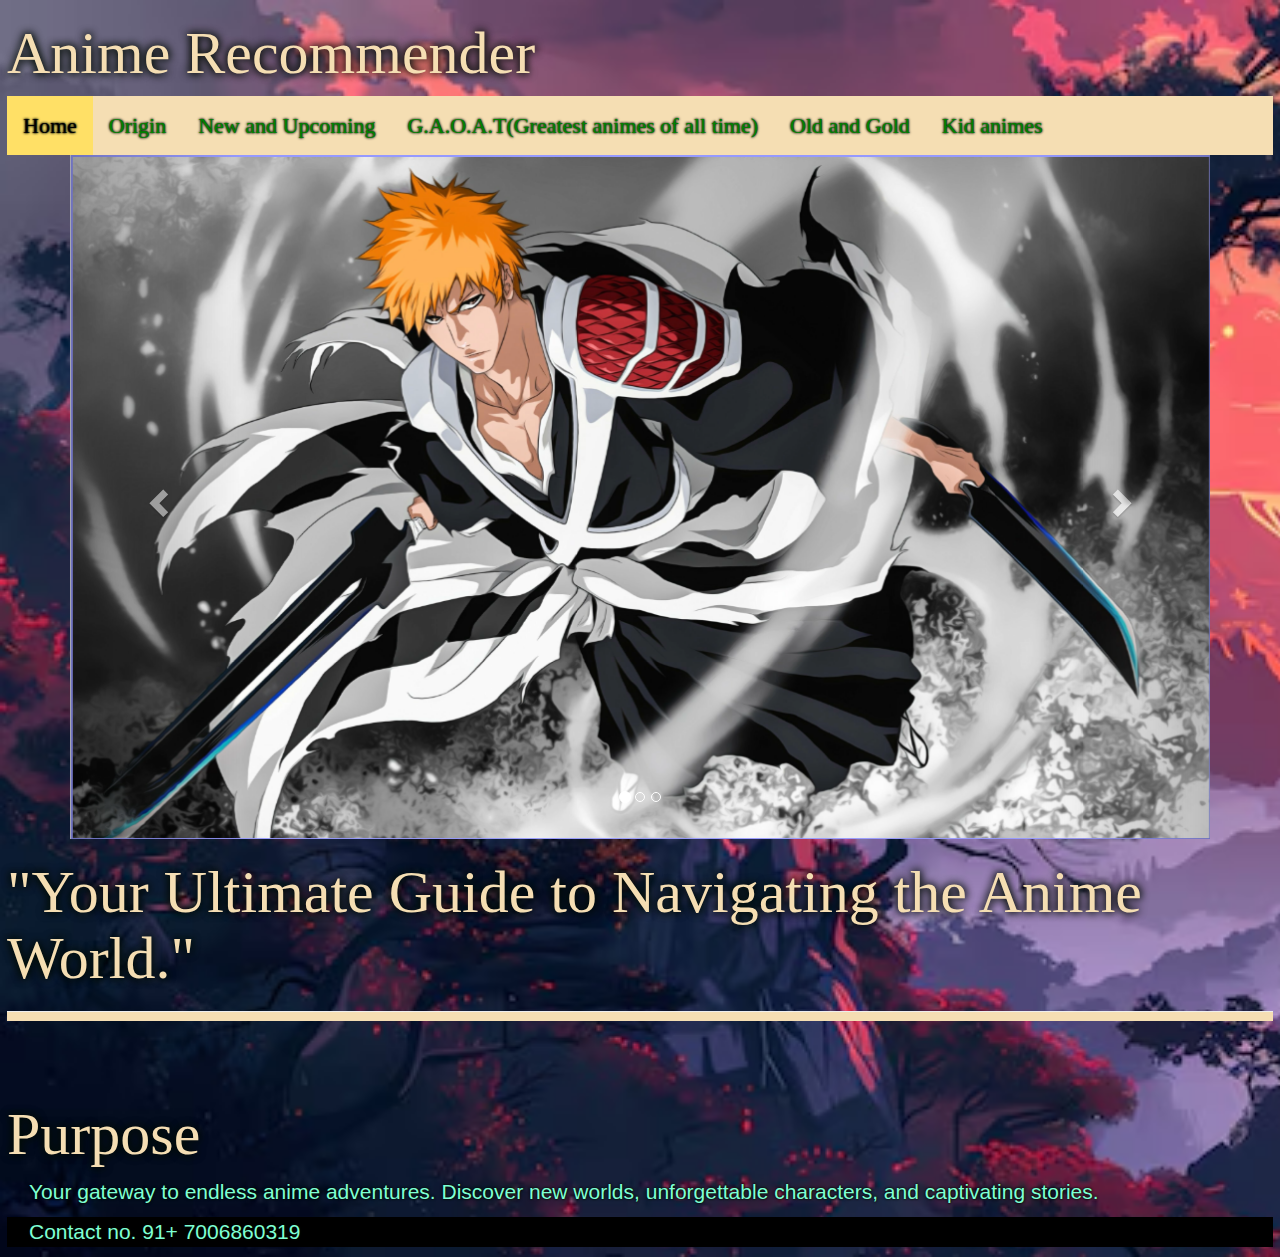
<file: index.html>
<!DOCTYPE html>
<html lang="en">
<head>
    <meta charset="UTF-8">
    <meta name="viewport" content="width=device-width, initial-scale=1.0">
    <title>Document</title>
    
    <link rel="stylesheet" href="https://maxcdn.bootstrapcdn.com/bootstrap/3.4.1/css/bootstrap.min.css">
    
    <script src="https://ajax.googleapis.com/ajax/libs/jquery/3.5.1/jquery.min.js"></script>
    
    <script src="https://maxcdn.bootstrapcdn.com/bootstrap/3.4.1/js/bootstrap.min.js"></script>

    <link rel="stylesheet" href="index.css">
</head>
<body>
    <h1>Anime Recommender</h1>

    <div class="topnav">
        <a class="active" href="#home">Home</a>
        <a href="originpage.html">Origin</a>
        <a href="NAU.html">New and Upcoming</a>
        <a href="b3.html">G.A.O.A.T(Greatest animes of all time)</a>
        <a href="OAG.html">Old and Gold</a>
        <a href="KA.html">Kid animes</a>
    </div>
    <div class="container">
        <div id="myCarousel" class="carousel slide" data-ride="carousel">
            <ol class="carousel-indicators">
                <li data-target='#myCarousel' data-slide-to="0" class="active"></li>
                <li data-target='#myCarousel' data-slide-to="1"></li>
                <li data-target='#myCarousel' data-slide-to="2"></li>
    
            </ol>
            <div class="carousel-inner">
                <div class="item ">
                    <img src="Screenshot 2024-12-20 170516.png">
                </div>
                <div class="item active">
                    <img src="Screenshot 2024-12-20 170417.png">
                </div>
                <div class="item ">
                    <img src="Screenshot 2024-12-20 170452.png">
                </div>

                <a class="left carousel-control" href='#myCarousel' data-slide="prev">
                    <span class="glyphicon glyphicon-chevron-left"></span>
                    <span class="sr-only">Previous</span>
                </a>
                <a class="right carousel-control" href='#myCarousel' data-slide="next">
                    <span class="glyphicon glyphicon-chevron-right"></span>
                    <span class="sr-only">Next</span>
                </a>
            </div>
        </div>
    </div>
    <h1>"Your Ultimate Guide to Navigating the Anime World."</h1>



<hr>
<br>
<br>


    <h1>Purpose</h1>
    <p>Your gateway to endless anime adventures.  Discover new worlds, unforgettable characters, and captivating stories.</p>

    




        


        <div class = "footer">
        <p>Contact no. 91+ 7006860319</p>
        </div>
</body>
</html>
</file>
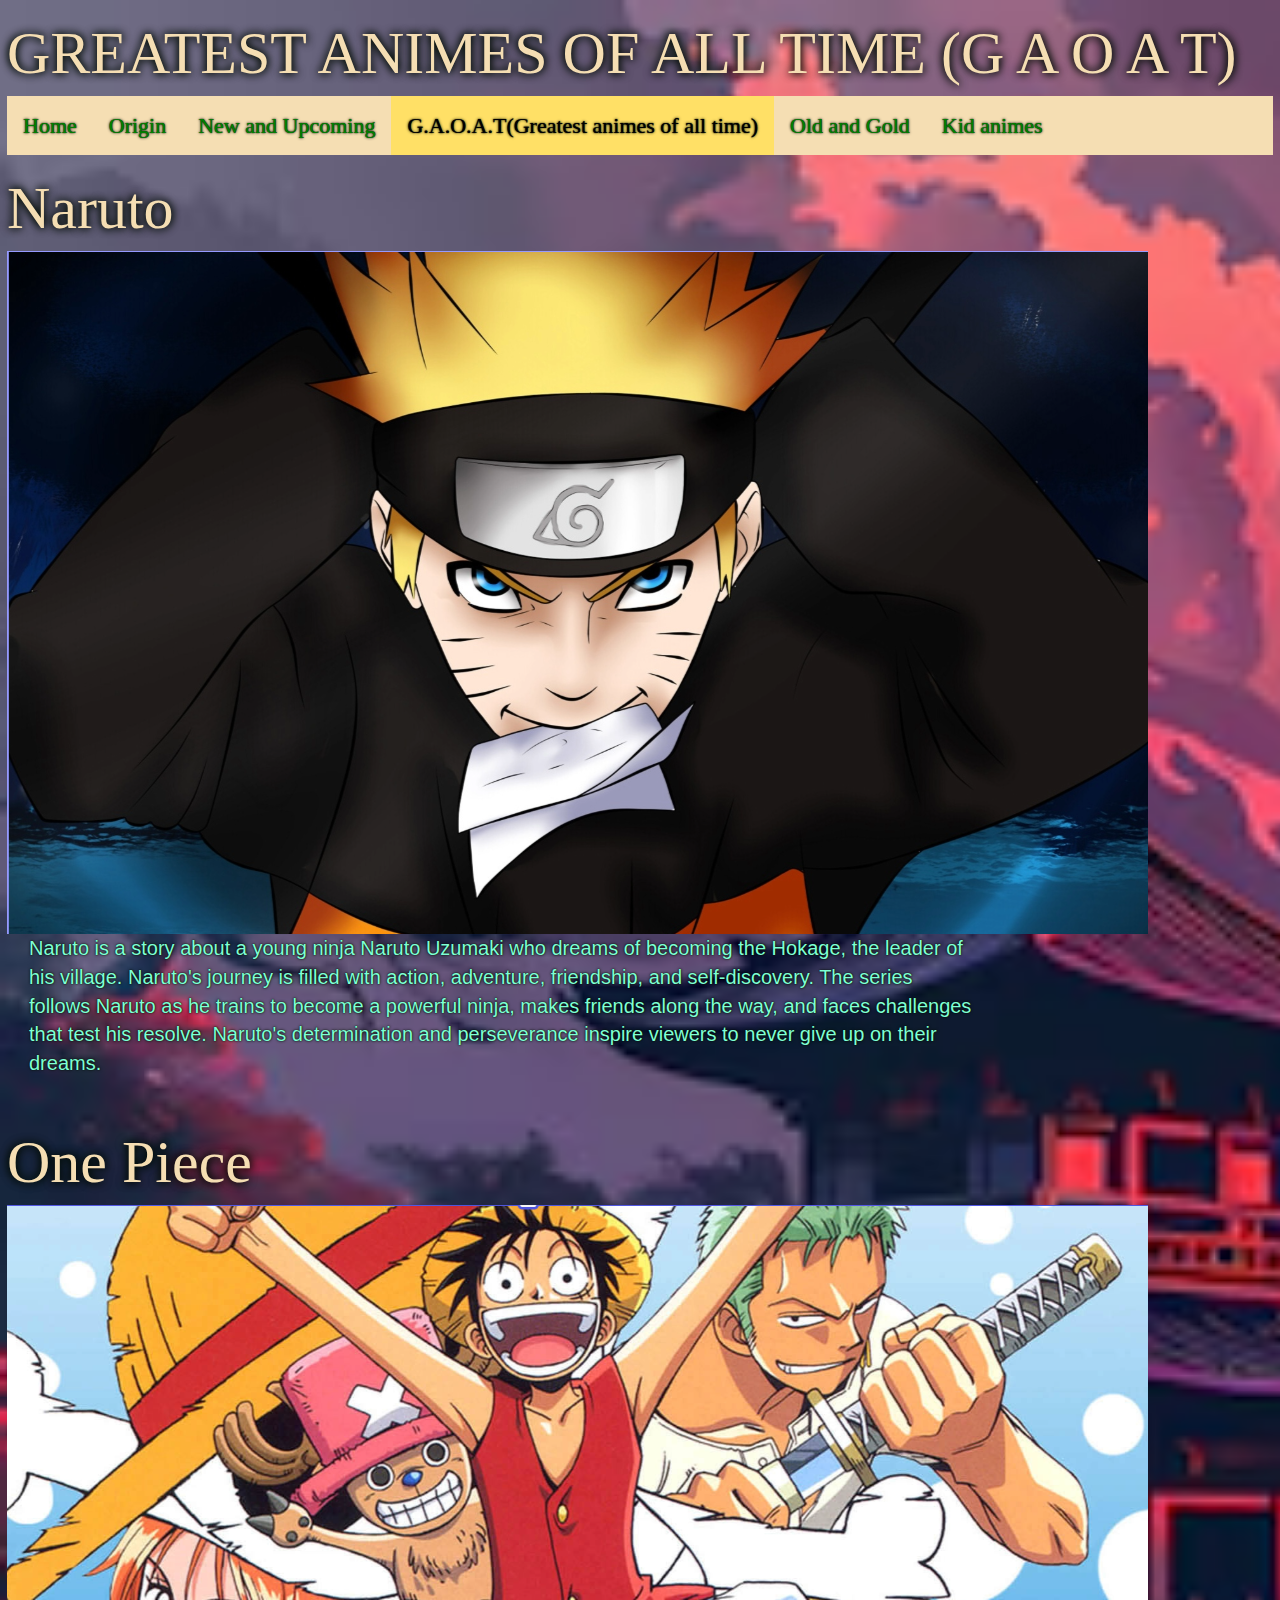
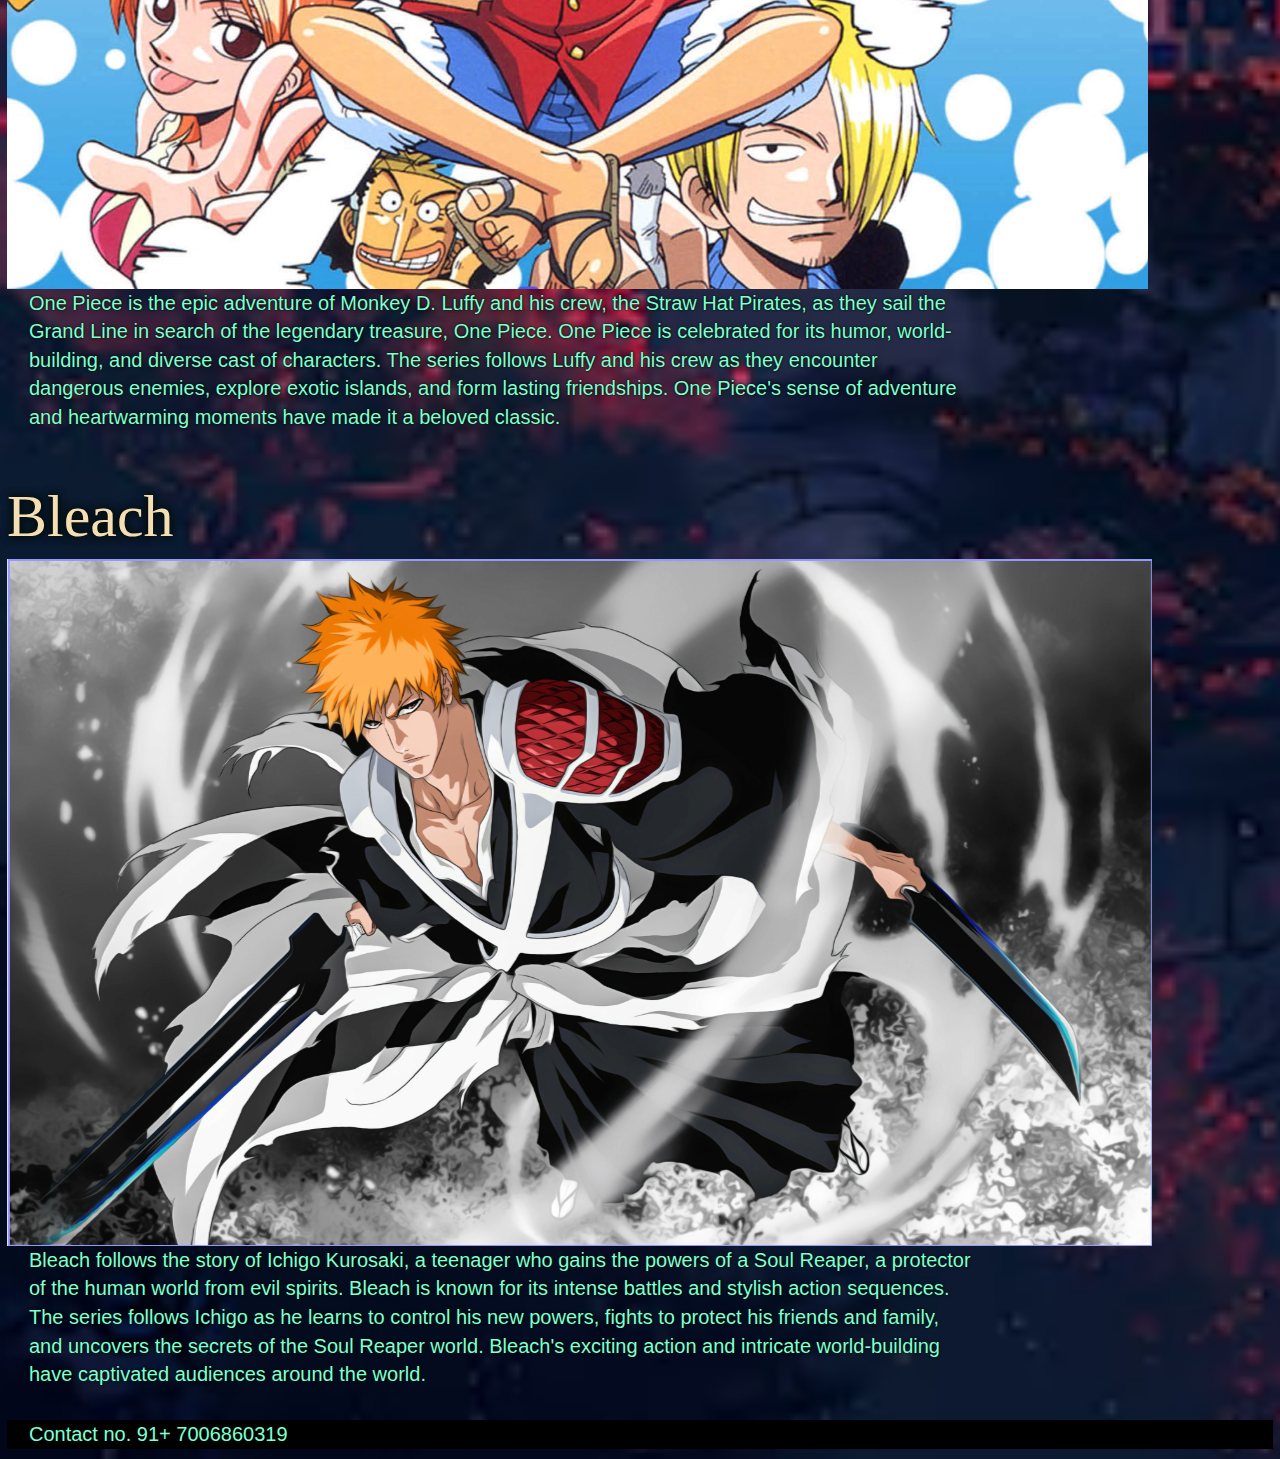
<file: b3.html>
<!DOCTYPE html>
<html lang="en">

<head>
    <meta charset="UTF-8">
    <meta name="viewport" content="width=device-width, initial-scale=1.0">
    <title>Document</title>

    <link rel="stylesheet" href="https://maxcdn.bootstrapcdn.com/bootstrap/3.4.1/css/bootstrap.min.css">

    <script src="https://ajax.googleapis.com/ajax/libs/jquery/3.5.1/jquery.min.js"></script>

    <script src="https://maxcdn.bootstrapcdn.com/bootstrap/3.4.1/js/bootstrap.min.js"></script>

    <link rel="stylesheet" href="b3.css">
</head>

<body>
    <h1>GREATEST ANIMES OF ALL TIME (G A O A T)</G></h1>

    <div class="topnav">
        <a href="index.html">Home</a>
        <a href="originpage.html">Origin</a>
        <a href="NAU.html">New and Upcoming</a>
        <a class="active" href="b3.html">G.A.O.A.T(Greatest animes of all time)</a>
        <a href="OAG.html">Old and Gold</a>
        <a href="KA.html">Kid animes</a>
    </div>

<h1>Naruto</h1>
<img src="Screenshot 2024-12-20 170516.png">
<br>
<p>Naruto is a story about a young ninja   Naruto Uzumaki who dreams of becoming the Hokage, the leader of his village.
Naruto's journey is filled with action, adventure, friendship, and self-discovery. The series follows Naruto as he
trains to become a powerful ninja, makes friends along the way, and faces challenges that test his resolve. Naruto's
determination and perseverance inspire viewers to never give up on their dreams.</p> 
<br>
<h1>One Piece</h1>
<img src="Screenshot 2024-12-20 170452.png">
<br>

<p>One Piece is the epic adventure of Monkey D. Luffy and his crew, the Straw Hat Pirates, as they sail the Grand Line in
search of the legendary treasure, One Piece. One Piece is celebrated for its humor, world-building, and diverse cast of
characters. The series follows Luffy and his crew as they encounter dangerous enemies, explore exotic islands, and form
lasting friendships. One Piece's sense of adventure and heartwarming moments have made it a beloved classic.</p>
<br>

<h1>Bleach</h1>
<img src="Screenshot 2024-12-20 170417.png">
<br>

<p>Bleach follows the story of Ichigo Kurosaki, a teenager who gains the powers of a Soul Reaper, a protector of the human
world from evil spirits. Bleach is known for its intense battles and stylish action sequences. The series follows Ichigo
as he learns to control his new powers, fights to protect his friends and family, and uncovers the secrets of the Soul
Reaper world. Bleach's exciting action and intricate world-building have captivated audiences around the world.</p>

<br>

<div class="footer">
    <p>Contact no. 91+ 7006860319</p>
</div>
</body>

</html>
</file>
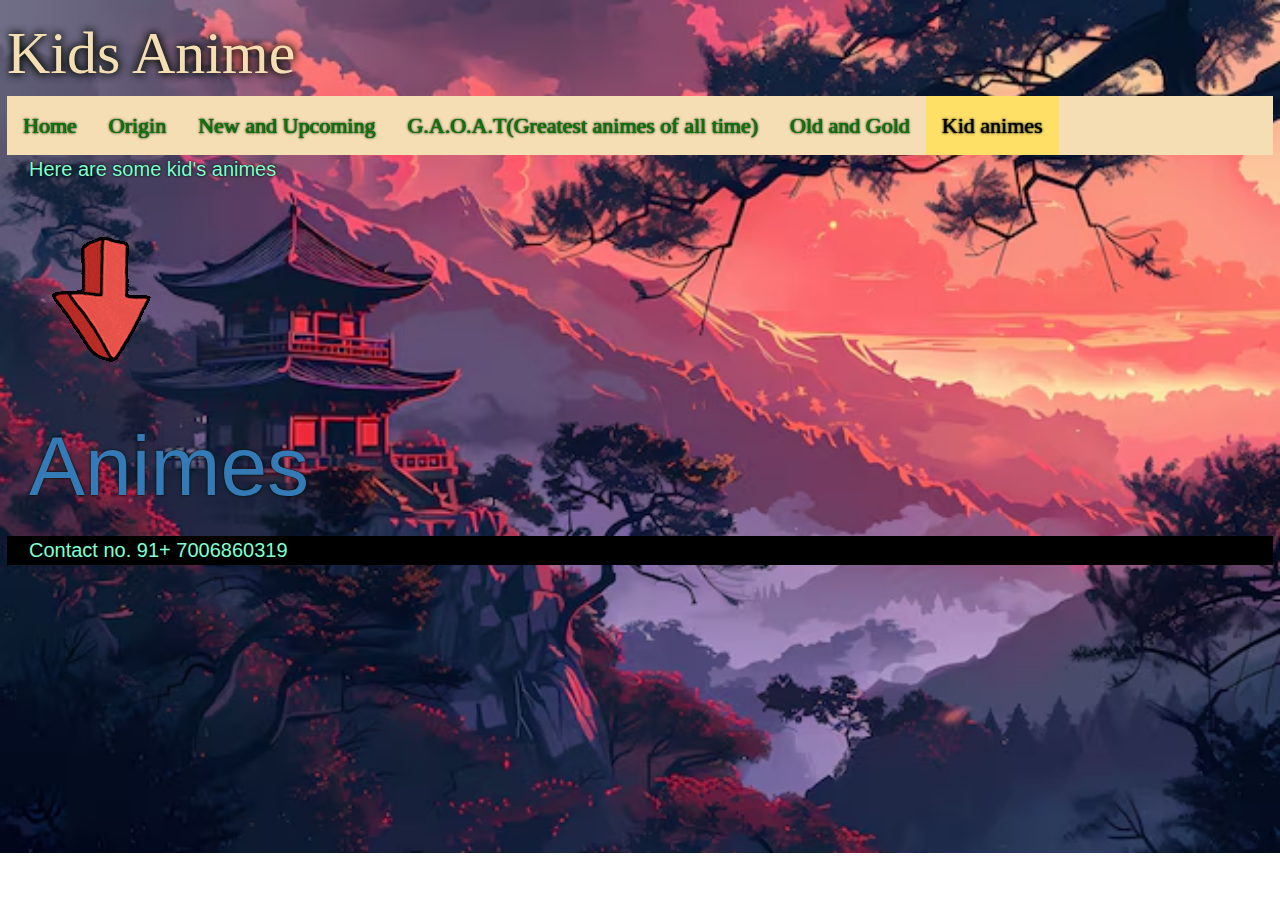
<file: KA.html>
<!DOCTYPE html>
<html lang="en">

<head>
    <meta charset="UTF-8">
    <meta name="viewport" content="width=device-width, initial-scale=1.0">
    <title>Document</title>

    <link rel="stylesheet" href="https://maxcdn.bootstrapcdn.com/bootstrap/3.4.1/css/bootstrap.min.css">

    <script src="https://ajax.googleapis.com/ajax/libs/jquery/3.5.1/jquery.min.js"></script>

    <script src="https://maxcdn.bootstrapcdn.com/bootstrap/3.4.1/js/bootstrap.min.js"></script>

    <link rel="stylesheet" href="KA.css">
</head>

<body>
    <h1>Kids Anime</h1>

    <div class="topnav">
        <a href="index.html">Home</a>
        <a href="originpage.html">Origin</a>
        <a href="NAU.html">New and Upcoming</a>
        <a href="b3.html">G.A.O.A.T(Greatest animes of all time)</a>
        <a href="OAG.html">Old and Gold</a>
        <a class="active"  href="KA.html">Kid animes</a>
        
    </div>
    <p>Here are some kid's animes</p>
    <img src="arrow2.gif">
    <p><a href="https://gamerant.com/best-anime-to-watch-with-kids/">Animes</a></p>

    <div class="footer">
        <p>Contact no. 91+ 7006860319</p>
    </div>
</body>

</html>
</file>
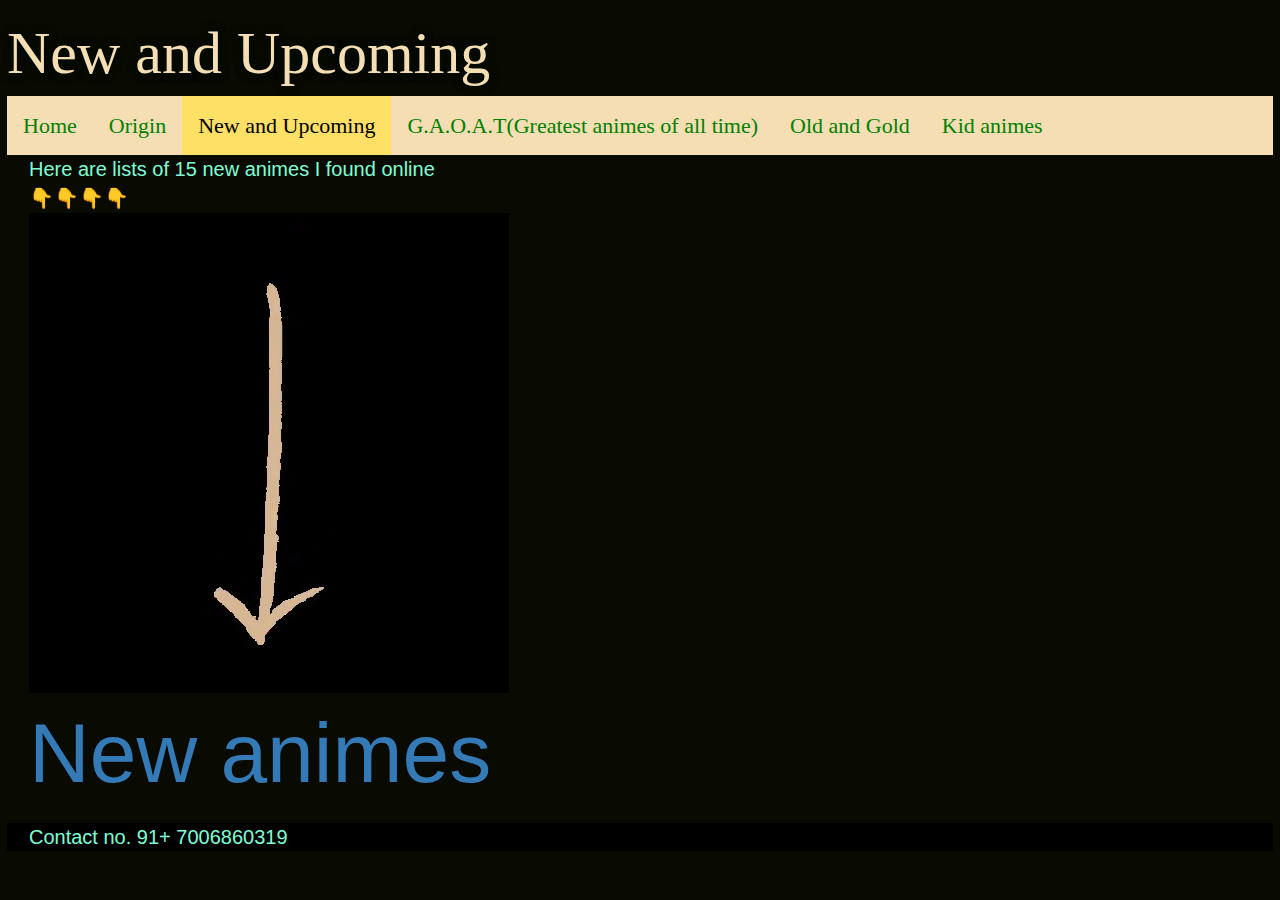
<file: NAU.html>
<!DOCTYPE html>
<html lang="en">

<head>
    <meta charset="UTF-8">
    <meta name="viewport" content="width=device-width, initial-scale=1.0">
    <title>Document</title>

    <link rel="stylesheet" href="https://maxcdn.bootstrapcdn.com/bootstrap/3.4.1/css/bootstrap.min.css">

    <script src="https://ajax.googleapis.com/ajax/libs/jquery/3.5.1/jquery.min.js"></script>

    <script src="https://maxcdn.bootstrapcdn.com/bootstrap/3.4.1/js/bootstrap.min.js"></script>

    <link rel="stylesheet" href="NAU.css">
</head>

<body>
    <h1>New and Upcoming</h1>

    <div class="topnav">
        <a  href="index.html">Home</a>
        <a href="originpage.html">Origin</a>
        <a class="active" href="NAU.html">New and Upcoming</a>
        <a href="b3.html">G.A.O.A.T(Greatest animes of all time)</a>
        <a href="OAG.html">Old and Gold</a>
        <a href="KA.html">Kid animes</a>
        
    </div>

    <p>Here are lists of 15 new animes I found online<br>👇👇👇👇<br><img src="gif.webp"><br><a href="https://www.cbr.com/best-new-anime-2024/">New animes</a></p>
    <div class="footer">
        <p>Contact no. 91+ 7006860319</p>
    </div>
</body>

</html>
</file>
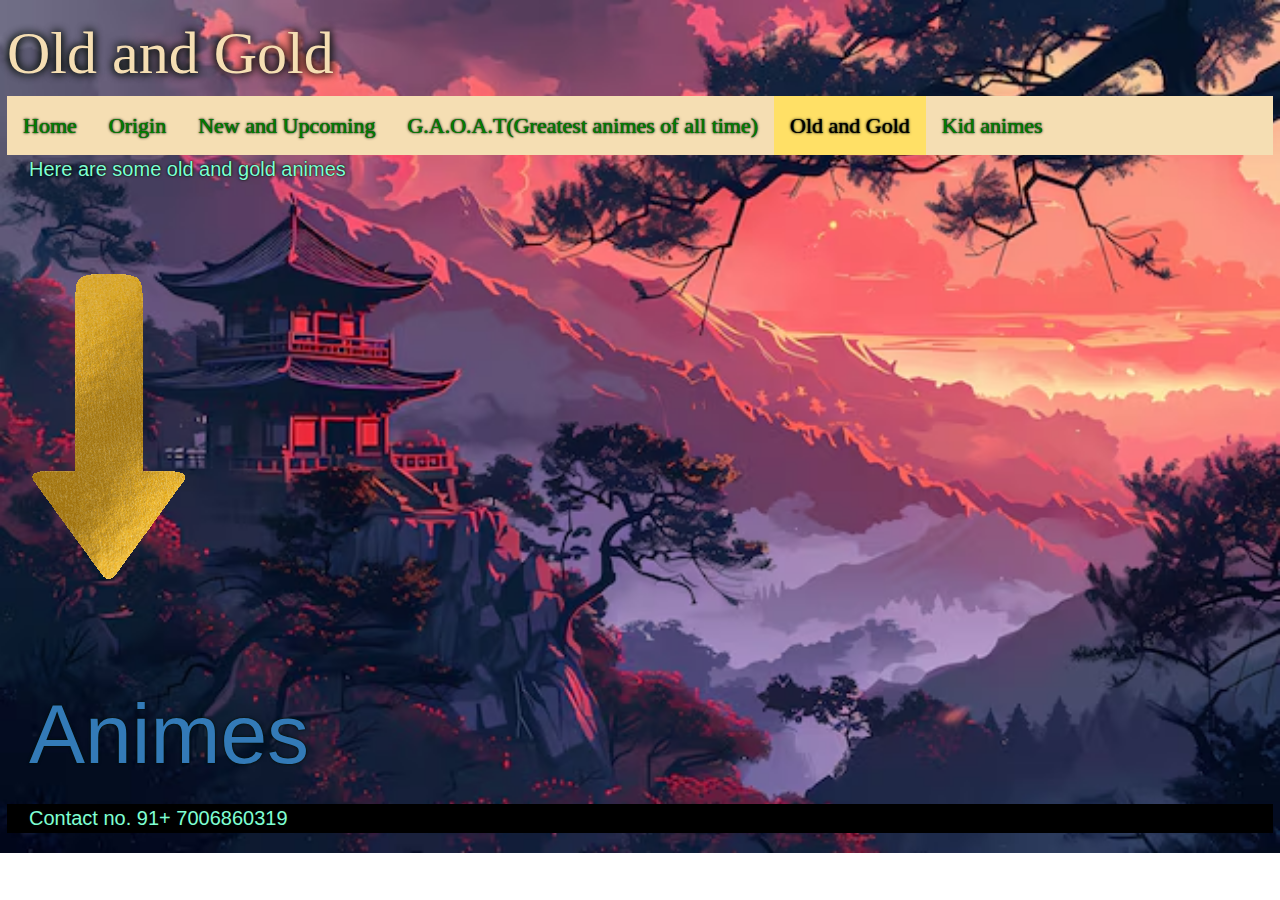
<file: OAG.html>
<!DOCTYPE html>
<html lang="en">

<head>
    <meta charset="UTF-8">
    <meta name="viewport" content="width=device-width, initial-scale=1.0">
    <title>Document</title>

    <link rel="stylesheet" href="https://maxcdn.bootstrapcdn.com/bootstrap/3.4.1/css/bootstrap.min.css">

    <script src="https://ajax.googleapis.com/ajax/libs/jquery/3.5.1/jquery.min.js"></script>

    <script src="https://maxcdn.bootstrapcdn.com/bootstrap/3.4.1/js/bootstrap.min.js"></script>

    <link rel="stylesheet" href="OAG.css">
</head>

<body>
    <h1>Old and Gold</h1>

    <div class="topnav">
        <a href="index.html">Home</a>
        <a href="originpage.html">Origin</a>
        <a href="NAU.html">New and Upcoming</a>
        <a href="b3.html">G.A.O.A.T(Greatest animes of all time)</a>
        <a class="active" href="OAG.html">Old and Gold</a>
        <a href="KA.html">Kid animes</a>
    
    </div>
   <p>Here are some old and gold animes</p>
    <img src="arrow.gif">
    <p><a href="https://screenrant.com/best-old-retro-anime-still-great-today/">Animes</a></p>
    <div class="footer">
        <p>Contact no. 91+ 7006860319</p>
    </div>
</body>

</html>
</file>
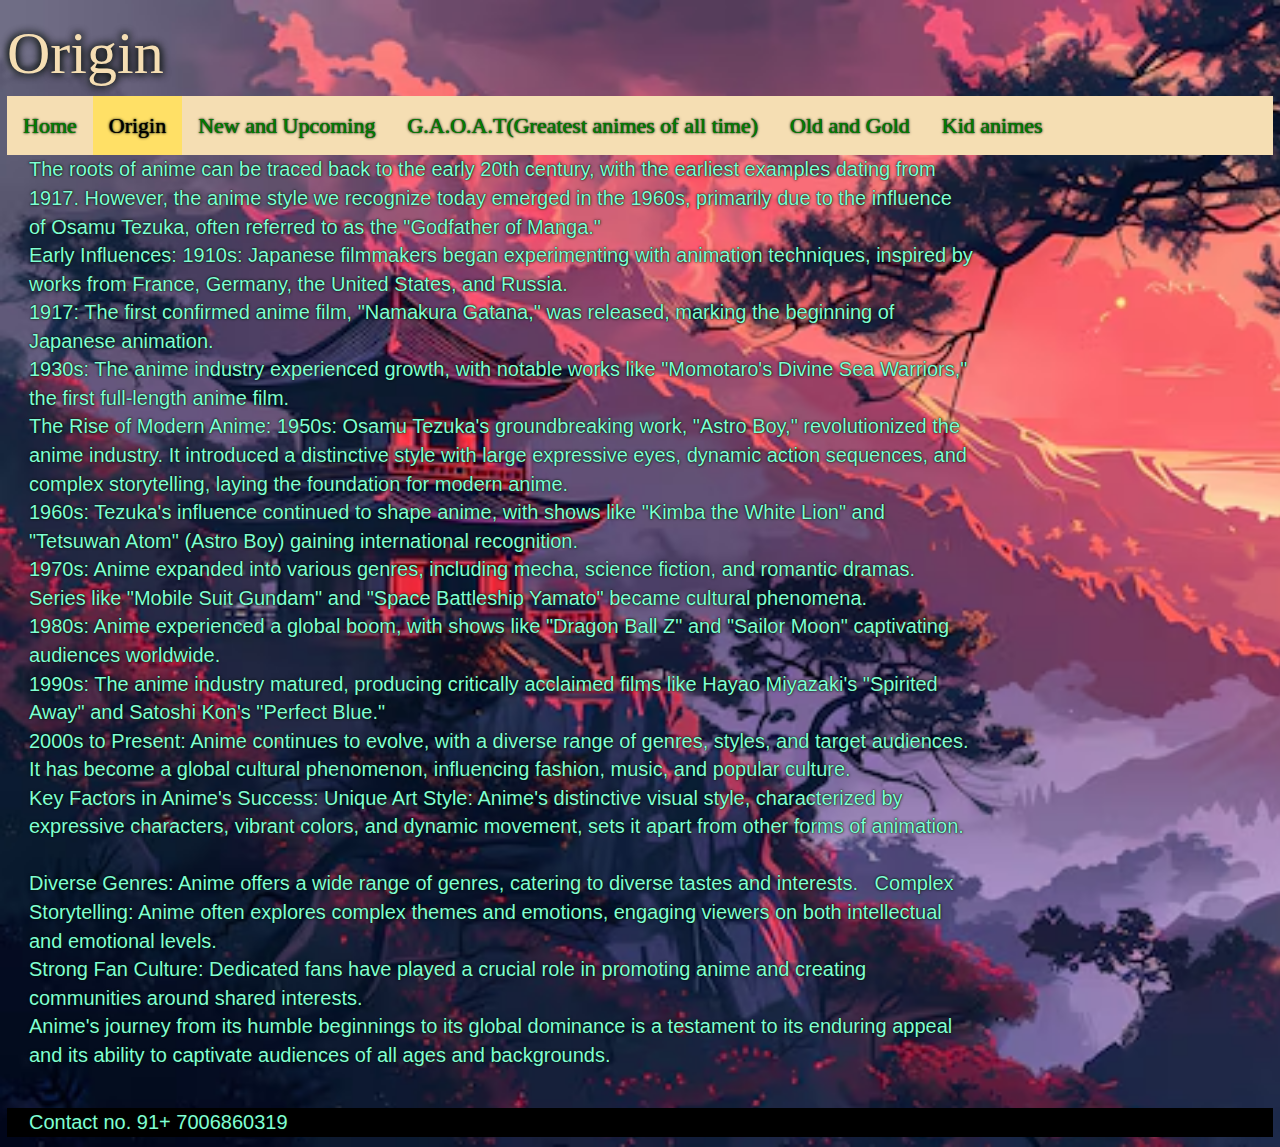
<file: originpage.html>
<!DOCTYPE html>
<html lang="en">

<head>
    <meta charset="UTF-8">
    <meta name="viewport" content="width=device-width, initial-scale=1.0">
    <title>Document</title>

    <link rel="stylesheet" href="https://maxcdn.bootstrapcdn.com/bootstrap/3.4.1/css/bootstrap.min.css">

    <script src="https://ajax.googleapis.com/ajax/libs/jquery/3.5.1/jquery.min.js"></script>

    <script src="https://maxcdn.bootstrapcdn.com/bootstrap/3.4.1/js/bootstrap.min.js"></script>

    <link rel="stylesheet" href="originpage.css">
</head>

<body>
    <h1>Origin</h1>

    <div class="topnav">
        <a href="index.html">Home</a>
        <a class="active" href="originpage.html">Origin</a>
        <a href="NAU.html">New and Upcoming</a>
        <a href="b3.html">G.A.O.A.T(Greatest animes of all time)</a>
        <a href="OAG.html">Old and Gold</a>
        <a href="KA.html">Kid animes</a>
    </div>
    

    <p>The roots of anime can be traced back to the early 20th century, with the earliest examples dating from 1917. However,
    the anime style we recognize today emerged in the 1960s, primarily due to the influence of Osamu Tezuka, often referred
    to as the "Godfather of Manga."  <br>
    
    Early Influences:
    
    1910s: Japanese filmmakers began experimenting with animation techniques, inspired by works from France, Germany, the
    United States, and Russia. 
    <br>
    1917: The first confirmed anime film, "Namakura Gatana," was released, marking the beginning of Japanese animation.  
    <br>
    1930s: The anime industry experienced growth, with notable works like "Momotaro's Divine Sea Warriors," the first
    full-length anime film.
    <br>
    The Rise of Modern Anime:
    
    1950s: Osamu Tezuka's groundbreaking work, "Astro Boy," revolutionized the anime industry. It introduced a distinctive
    style with large expressive eyes, dynamic action sequences, and complex storytelling, laying the foundation for modern
    anime.  
    <br>
    1960s: Tezuka's influence continued to shape anime, with shows like "Kimba the White Lion" and "Tetsuwan Atom" (Astro
    Boy) gaining international recognition.  
    <br>
    1970s: Anime expanded into various genres, including mecha, science fiction, and romantic dramas. Series like "Mobile
    Suit Gundam" and "Space Battleship Yamato" became cultural phenomena.  
    <br>
    1980s: Anime experienced a global boom, with shows like "Dragon Ball Z" and "Sailor Moon" captivating audiences
    worldwide.
    <br>
    1990s: The anime industry matured, producing critically acclaimed films like Hayao Miyazaki's "Spirited Away" and
    Satoshi Kon's "Perfect Blue."
    <br>
    2000s to Present: Anime continues to evolve, with a diverse range of genres, styles, and target audiences. It has become
    a global cultural phenomenon, influencing fashion, music, and popular culture.  
    <br>
    Key Factors in Anime's Success:
    
    Unique Art Style: Anime's distinctive visual style, characterized by expressive characters, vibrant colors, and dynamic
    movement, sets it apart from other forms of animation.  
    <br>
    Diverse Genres: Anime offers a wide range of genres, catering to diverse tastes and interests.  
    Complex Storytelling: Anime often explores complex themes and emotions, engaging viewers on both intellectual and
    emotional levels.  
    <br>
    Strong Fan Culture: Dedicated fans have played a crucial role in promoting anime and creating communities around shared
    interests.  
    <br>
    Anime's journey from its humble beginnings to its global dominance is a testament to its enduring appeal and its ability
    to captivate audiences of all ages and backgrounds.
    <br><br>
    
    <div class="footer">
        <p>Contact no. 91+ 7006860319</p>
    </div>

</p>
   
</body>

</html>
</file>
<file: index.css>
body {
    margin: 7px;
    font-family: fantasy;
    background-image:url('Image\ 99.avif') ;
    background-repeat: no-repeat;
    background-size: cover;
    text-shadow: 0 0 3px #041301, 0 0 2px #020207;
    
}
.topnav {
    overflow: hidden;
    background-color: wheat;
}
.topnav a {
    float:left;
    color: green;
    text-align: center;
    padding: 14px 16px;
    text-decoration: none;
    font-size: 22px;   
}
.topnav a:hover {
    background-color: #ddd;
    color: black;
}

.topnav a.active {
    background-color: #ffe066;
    color: black;
}
h1 {
    font-size: 60px;
    font-family:;
    color: wheat;
text-shadow: 0 0 9px #041301, 0 0 10px #020207;
text-align: left;

}
p {
    color: aquamarine;
    font-family: 'Gill Sans', 'Gill Sans MT','Trebuchet MS', sans-serif;
    font-size: 21px;
    text-align: left;
    margin-left: 22px

}
hr{
    color: wheat;
    background-color: wheat;
    height: 9px;
}
.footer{
    background-color: black;
    text-align: center;

}
</file>
<file: b3.css>
body {
    margin: 7px;
    font-family: fantasy;
    background-image: url('Image\ 99.avif');
    background-repeat: no-repeat;
    background-size: cover;
    color: wheat;
    font-size: 15px;
    text-shadow: 0 0 3px #041301, 0 0 1px #020207;
}

.topnav {
    overflow: hidden;
    background-color: wheat;
}

.topnav a {
    float: left;
    color: green;
    text-align: center;
    padding: 14px 16px;
    text-decoration: none;
    font-size: 22px;
}

.topnav a:hover {
    background-color: #ddd;
    color: black;
}

.topnav a.active {
    background-color: #ffe066;
    color: black;
}

h1 {
    font-size: 60px;
    font-family: ;
    color: wheat;
    text-shadow: 0 0 9px #041301, 0 0 10px #020207;
}

p {
    font-family: 'Gill Sans', 'Gill Sans MT', 'Trebuchet MS', sans-serif;
    color: aquamarine;
    font-size: 20px;
    text-align: left;
    margin-right: 300px;
    margin-left: 22px;
}
.footer {
    background-color: black;
    text-align: center;

}
</file>
<file: KA.css>
body {
    margin: 7px;
    font-family: fantasy;
    background-image: url('Image\ 99.avif');
    background-repeat: no-repeat;
    background-size: cover;
    color: wheat;
    font-size: 15px;
    text-shadow: 0 0 3px #041301, 0 0 1px #020207;
}

.topnav {
    overflow: hidden;
    background-color: wheat;
}

.topnav a {
    float: left;
    color: green;
    text-align: center;
    padding: 14px 16px;
    text-decoration: none;
    font-size: 22px;
}

.topnav a:hover {
    background-color: #ddd;
    color: black;
}

.topnav a.active {
    background-color: #ffe066;
    color: black;
}

h1 {
    font-size: 60px;
    font-family: ;
    color: wheat;
    text-shadow: 0 0 9px #041301, 0 0 10px #020207;
}

p {
    font-family: 'Gill Sans', 'Gill Sans MT', 'Trebuchet MS', sans-serif;
    color: aquamarine;
    font-size: 20px;
    text-align: left;
    margin-right: 300px;
    margin-left: 22px;
}
a {
    font-size: 84px;
}
.footer {
    background-color: black;
    text-align: center;

}
</file>
<file: NAU.css>
body {
    margin: 7px;
    font-family: fantasy;
    background-color: rgb(9, 10, 1);
    background-repeat: no-repeat;
    background-size: cover;
    color: wheat;
    font-size: 15px;
}

.topnav {
    overflow: hidden;
    background-color: wheat;
}

.topnav a {
    float: left;
    color: green;
    text-align: center;
    padding: 14px 16px;
    text-decoration: none;
    font-size: 22px;
}

.topnav a:hover {
    background-color: #ddd;
    color: black;
}

.topnav a.active {
    background-color: #ffe066;
    color: black;
}

h1 {
    font-size: 60px;
    font-family: ;
    color: wheat;
    text-shadow: 0 0 9px #041301, 0 0 10px #020207;
}

p {
    font-family: 'Gill Sans', 'Gill Sans MT', 'Trebuchet MS', sans-serif;
    color: aquamarine;
    font-size: 20px;
    text-align: left;
    margin-right: 300px;
    margin-left: 22px;
}
a {
    font-size: 84px;
}
.footer {
    background-color: black;
    text-align: center;

}
</file>
<file: OAG.css>
body {
    margin: 7px;
    font-family: fantasy;
    background-image: url('Image\ 99.avif');
    background-repeat: no-repeat;
    background-size: cover;
    color: wheat;
    font-size: 15px;
    text-shadow: 0 0 3px #041301, 0 0 1px #020207;
}

.topnav {
    overflow: hidden;
    background-color: wheat;
}

.topnav a {
    float: left;
    color: green;
    text-align: center;
    padding: 14px 16px;
    text-decoration: none;
    font-size: 22px;
}

.topnav a:hover {
    background-color: #ddd;
    color: black;
}

.topnav a.active {
    background-color: #ffe066;
    color: black;
}

h1 {
    font-size: 60px;
    font-family: ;
    color: wheat;
    text-shadow: 0 0 9px #041301, 0 0 10px #020207;
}

p {
    font-family: 'Gill Sans', 'Gill Sans MT', 'Trebuchet MS', sans-serif;
    color: aquamarine;
    font-size: 20px;
    text-align: left;
    margin-right: 300px;
    margin-left: 22px;
}
a {
    font-size: 84px;
}
.footer {
    background-color: black;
    text-align: center;

}
</file>
<file: originpage.css>
body {
    margin: 7px;
    font-family: fantasy;
    background-image: url('Image\ 99.avif');
    background-repeat: no-repeat;
    background-size: cover;
    color: wheat;
    font-size: 15px;
    text-shadow: 0 0 3px #041301, 0 0 1px #020207;
}

.topnav {
    overflow: hidden;
    background-color: wheat;
}

.topnav a {
    float: left;
    color: green;
    text-align: center;
    padding: 14px 16px;
    text-decoration: none;
    font-size: 22px;
}

.topnav a:hover {
    background-color: #ddd;
    color: black;
}

.topnav a.active {
    background-color: #ffe066;
    color: black;
}

h1 {
    font-size: 60px;
    font-family: ;
    color: wheat;
    text-shadow: 0 0 9px #041301, 0 0 10px #020207;
}
p {
    font-family:'Gill Sans', 'Gill Sans MT', 'Trebuchet MS', sans-serif;
    color: aquamarine;
    font-size: 20px;
    text-align: left;
    margin-right: 300px;
    margin-left: 22px;
}
.footer {
    background-color: black;
    text-align: center;

}
</file>
